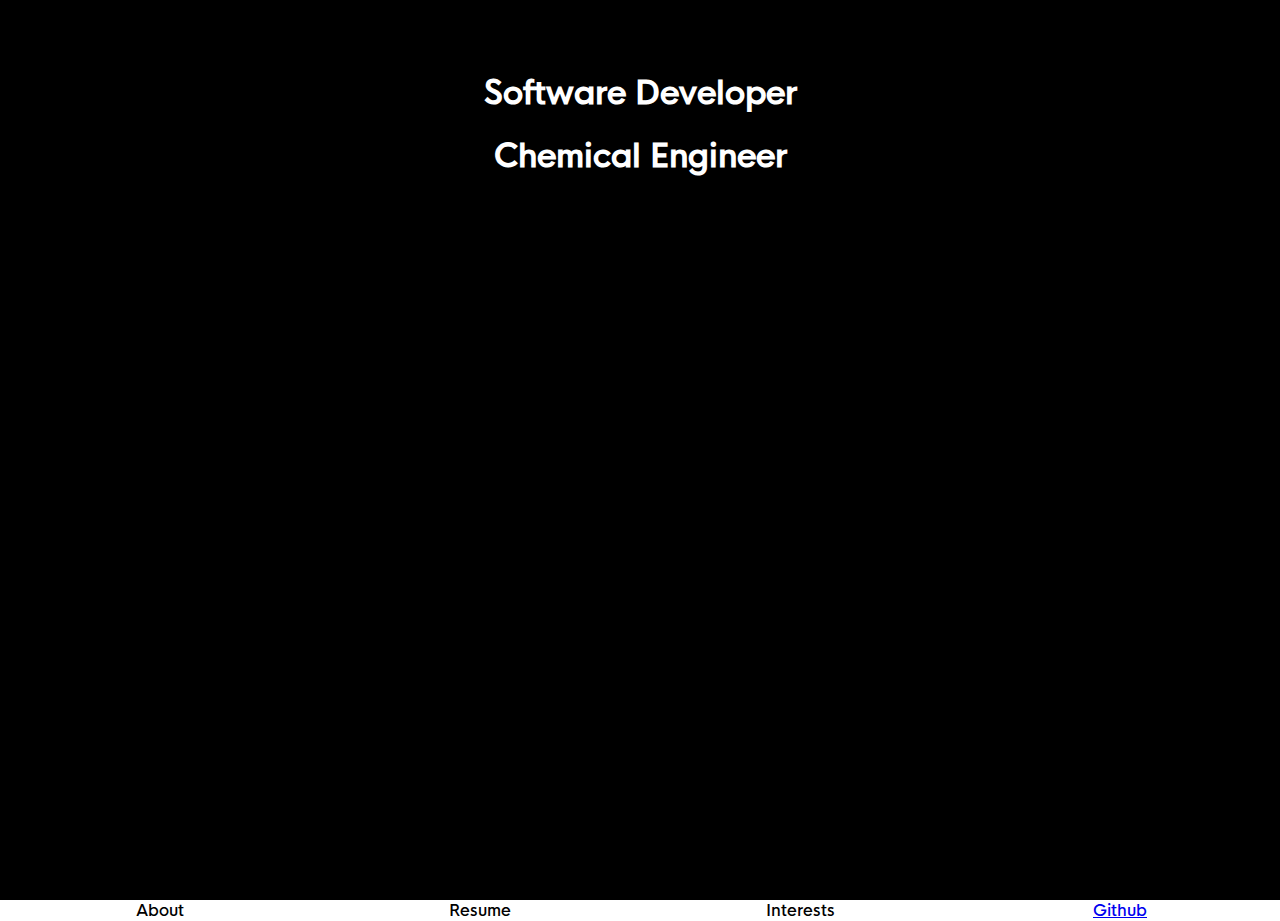
<file: index.html>
<!DOCTYPE html>
<html lang="en-US">

<head>
    <!-- page title -->
    <title>Kristopher Quon</title>
    <!-- css -->
    <link rel="stylesheet" type="text/css" href="css/main.css">
    <!-- favicon -->
    <link rel="icon" type="image/png" href="images/favicon.ico">
    <!-- javascript -->
    <script src="js/script.js"></script>
    <script src="js/typed.js"></script>
</head>

<body>
<!-- black overlay -->
<div class="overlay">
    <div id="overlay-text">
        <h1>Software Developer</h1>
        <h1>Chemical Engineer</h1>
    </div>
</div>
    
<!-- banner image and home page -->
<div id="banner">
<div class="container">
    <div class="info"><h2>427 Anza Ave</h2></div>
    <div id="name"><h1>Kristopher Quon</h1></div>
    <div class="info"><h2>kdquon@ucdavis.edu</h2></div>
</div>
    <div style="text-align: center; font-size: 24pt">
        <span style="color:white">I am a </span><span id="typed" style="color:aquamarine"></span>
    </div>
</div>
    
<!-- nav bar and external links -->
<div class="container">
    <div style="text-align: center">About</div>
    <div style="text-align: center">Resume</div>
    <div style="text-align: center">Interests</div>
    <div style="text-align: center"><a href="https://github.com/krisquon" target="_blank">Github</a></div>
</div>
</body>

</html>
</file>
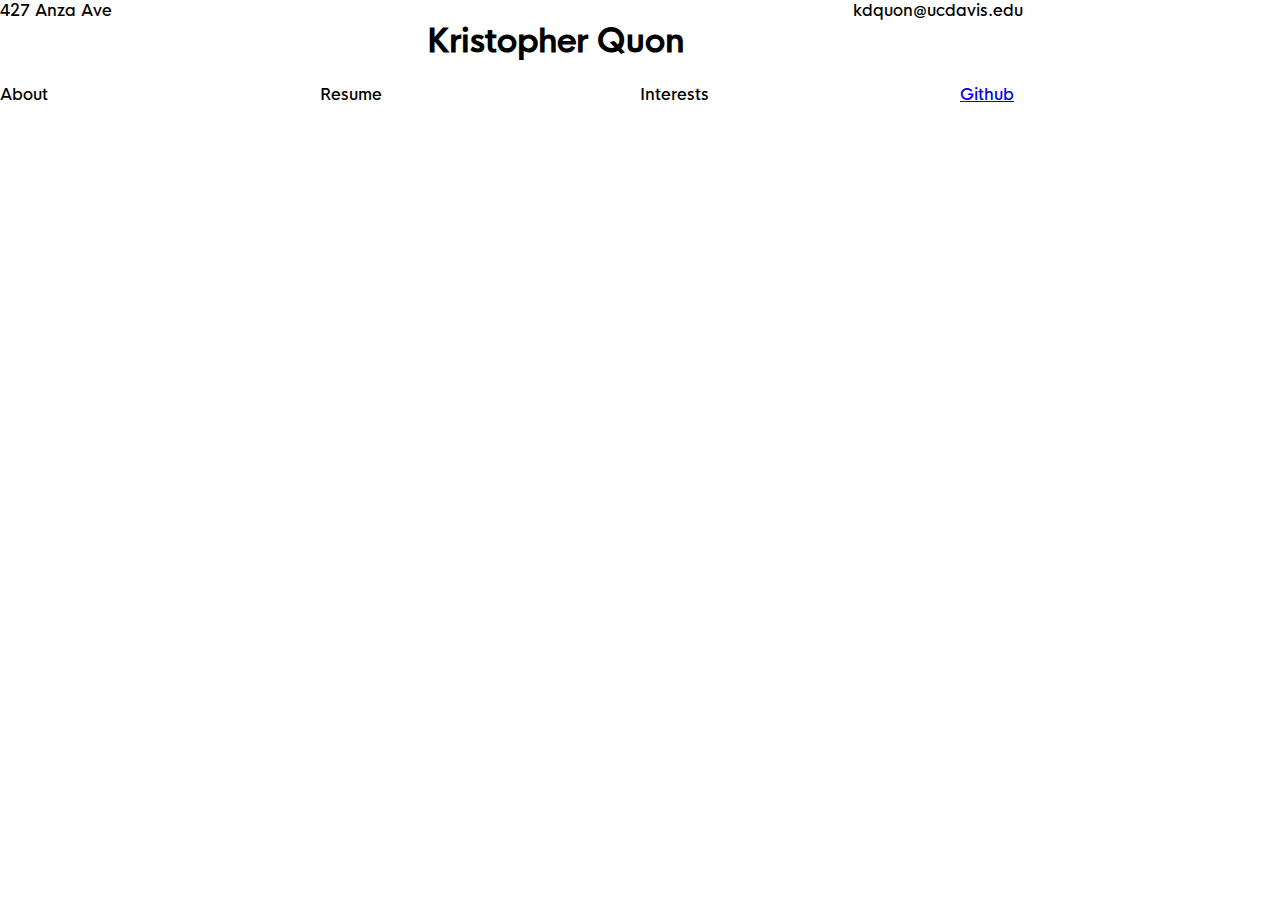
<file: html/index.html>
<!DOCTYPE html>
<html lang="en-US">

<head>
    <title>Kristopher Quon</title>
    <link rel="stylesheet" type="text/css" href="../css/main.css">
    <link rel="icon" type="image/png" href="../images/favicon.ico">
</head>

<body>
<div id="fallFoliage" class="container">
    <div>427 Anza Ave</div>
    <div><h1>Kristopher Quon</h1></div>
    <div>kdquon@ucdavis.edu</div>
</div>
    
<div class="container">
    <div>About</div>
    <div>Resume</div>
    <div>Interests</div>
    <div><a href="https://github.com/krisquon" target="_blank">Github</a></div>
</div>
</body>

</html>
</file>
<file: css/main.css>
/* CSS Rules */
@font-face { /* imports hk nova font family */
    font-family: "HKNova";
    src: url('../fonts/HKNova-Medium.woff') format('woff');
}

@keyframes fade { /* fade animation for home page overlay */
    from {opacity: 1;}
    to {opacity: 0;}
}

/* General CSS */
html, body {
    padding: 0;
    margin: 0;
    height: 100%;
    font-family: HKNova;
}

/* Classes */
.overlay { /* overlay for home page */
    position: absolute;
    color: white;
    text-align: center;
    background-color: black;
    height: 100%;
    width: 100%;
    animation-name: fade;
    animation-delay: 2s;
    animation-duration: 3s;
    animation-fill-mode: forwards;
    z-index: 2;
}

.container { /* flex container (spans across one row) */
    display: flex;
}
.container > div { /* flex container growth */
    flex: 1;
}

.info { /* personal information next to name (house/email addr) */
    color: white;
    text-align: center;
    transform: translateY(30px);
    z-index: 1;
}

/* IDs */
#banner { /* banner image for home page */
    background-image: url('../images/FallFoliage.jpg');
    height: 100%;
}

#name { /* name on home page */
    font-size: 28px;
    color: white;
    text-align: center;
}

#overlay-text { /* personal descriptors on overlay */
    transform: translateY(50%);
}
</file>
